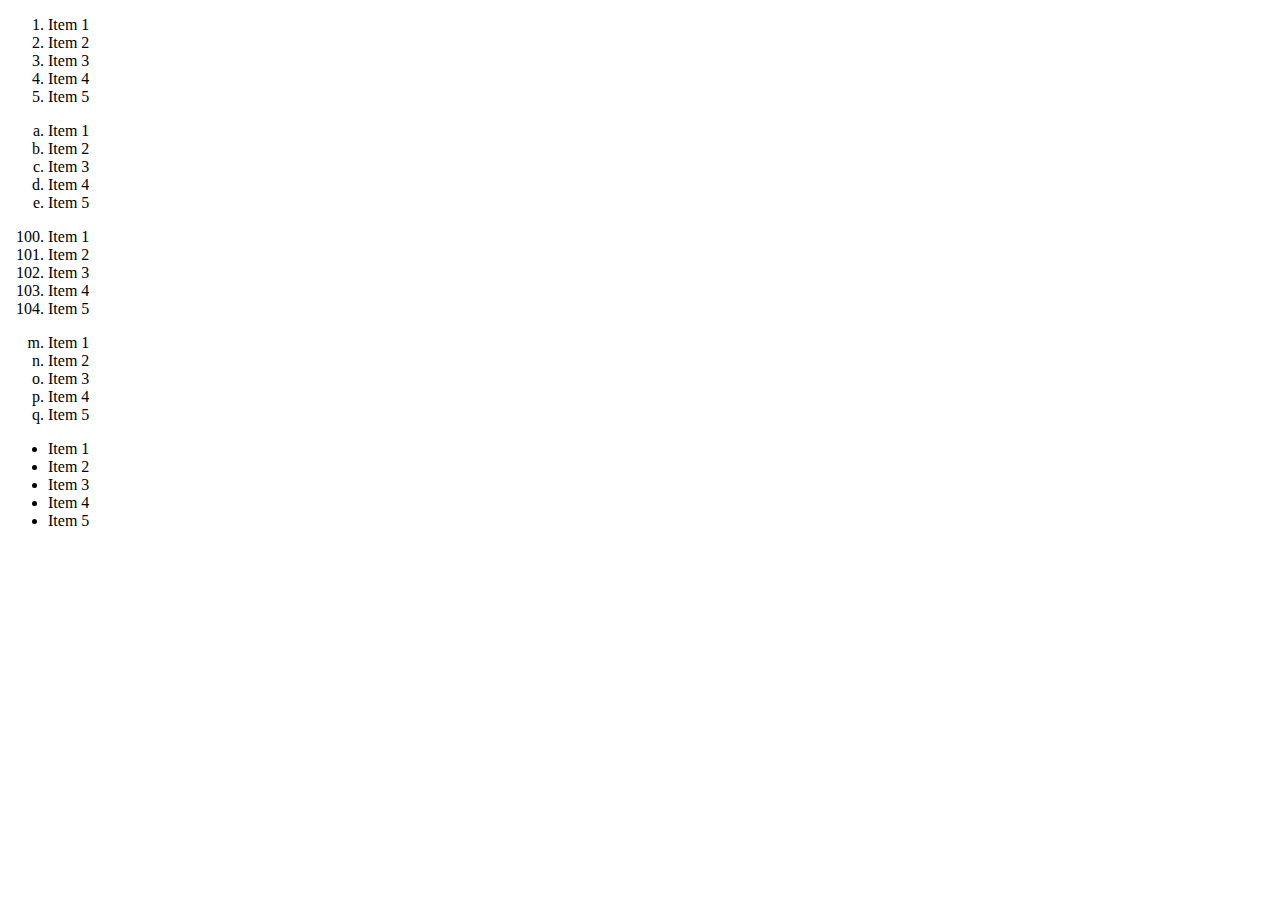
<file: jogos/assets/_imagens/index.html>
<!DOCTYPE html>
<html lang="pt-br">
<head>
    <meta charset="UTF-8">
    <meta http-equiv="X-UA-Compatible" content="IE=edge">
    <meta name="viewport" content="width=device-width, initial-scale=1.0">
    <title>Jogo</title>
</head>
<body>
  <ol>  
    <li>Item 1</li>
    <li>Item 2</li>
    <li>Item 3</li>
    <li>Item 4</li>
    <li>Item 5</li> 
  </ol>

  <ol type="a">
    <li>Item 1</li>
    <li>Item 2</li>
    <li>Item 3</li>
    <li>Item 4</li>
    <li>Item 5</li>
    </ol>

  <ol start="100">
    <li>Item 1</li>
    <li>Item 2</li>
    <li>Item 3</li>
    <li>Item 4</li>
    <li>Item 5</li>
  </ol>

  <ol type="a" start="13">
    <li>Item 1</li>
    <li>Item 2</li>
    <li>Item 3</li>
    <li>Item 4</li>
    <li>Item 5</li>
  </ol>

  <ul>
    <li>Item 1</li>
    <li>Item 2</li>
    <li>Item 3</li>
    <li>Item 4</li>
    <li>Item 5</li>
  </ul>
</body>
</html>
</file>
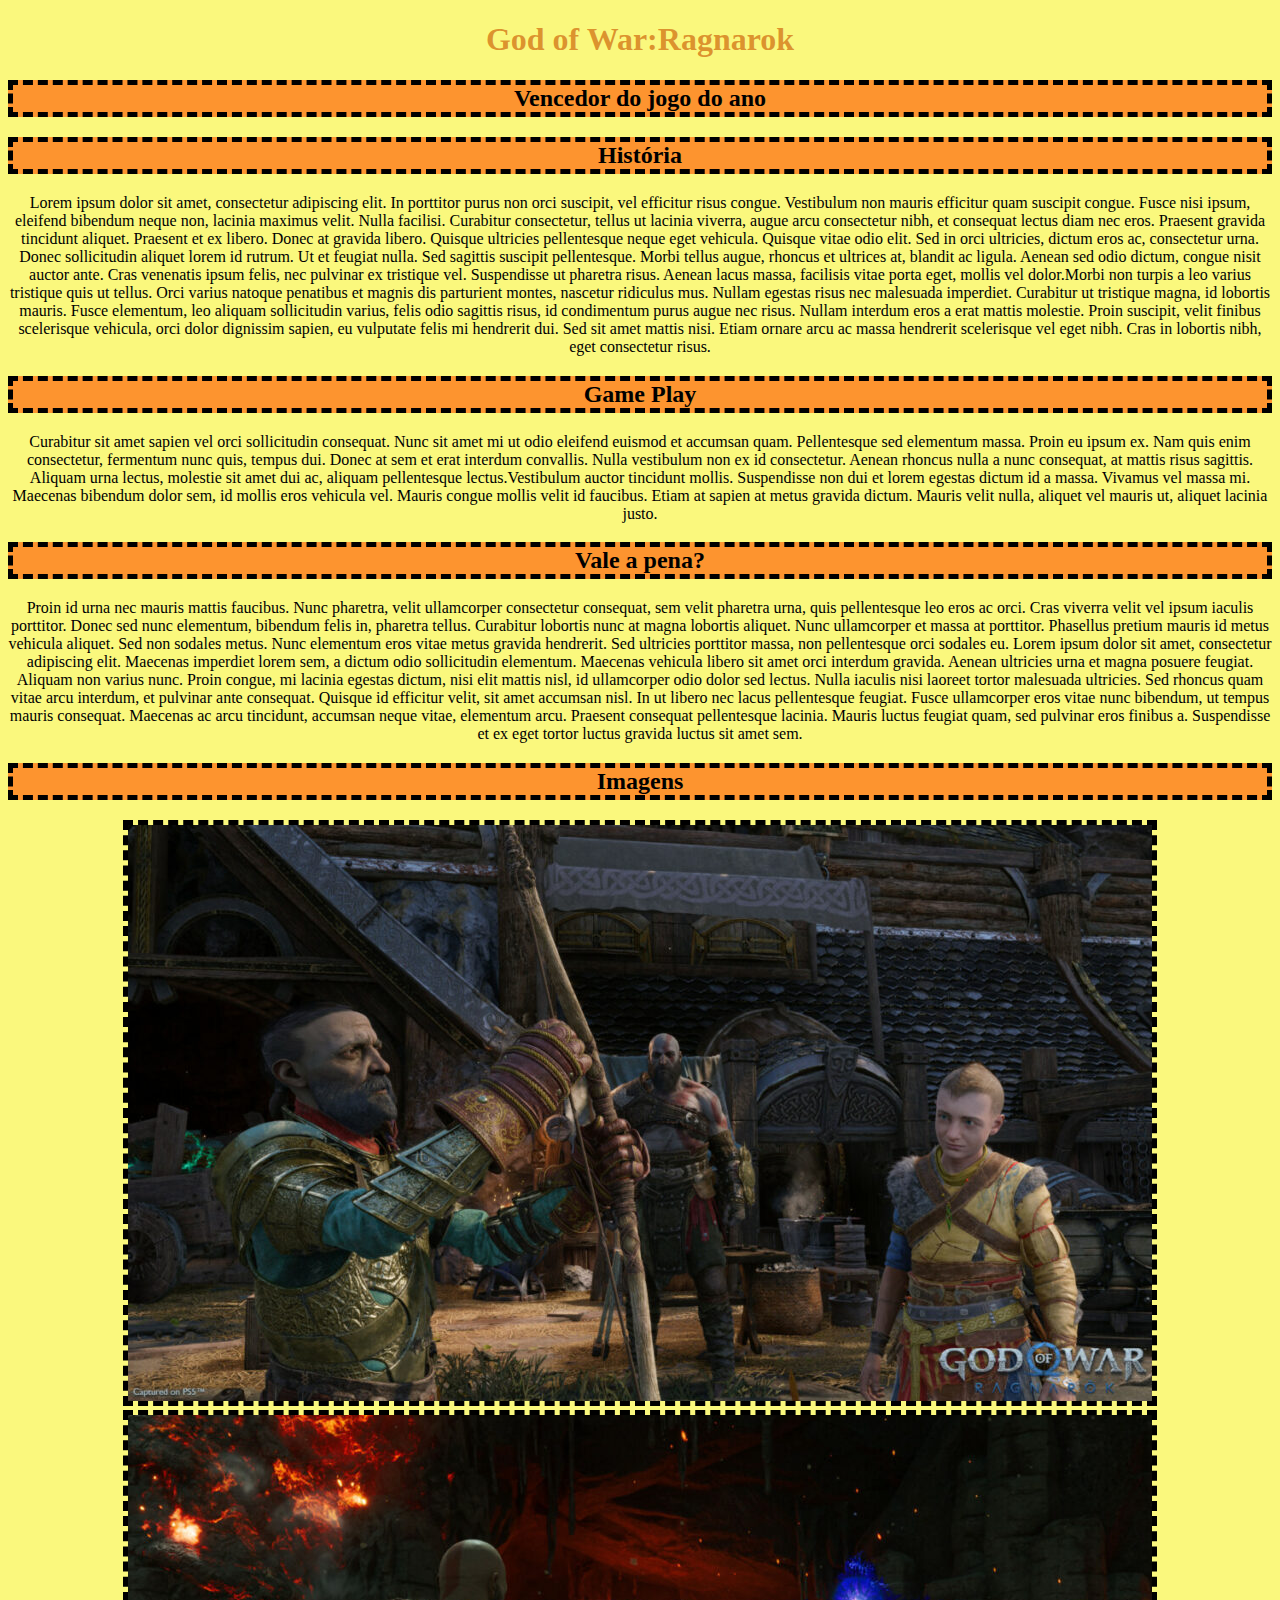
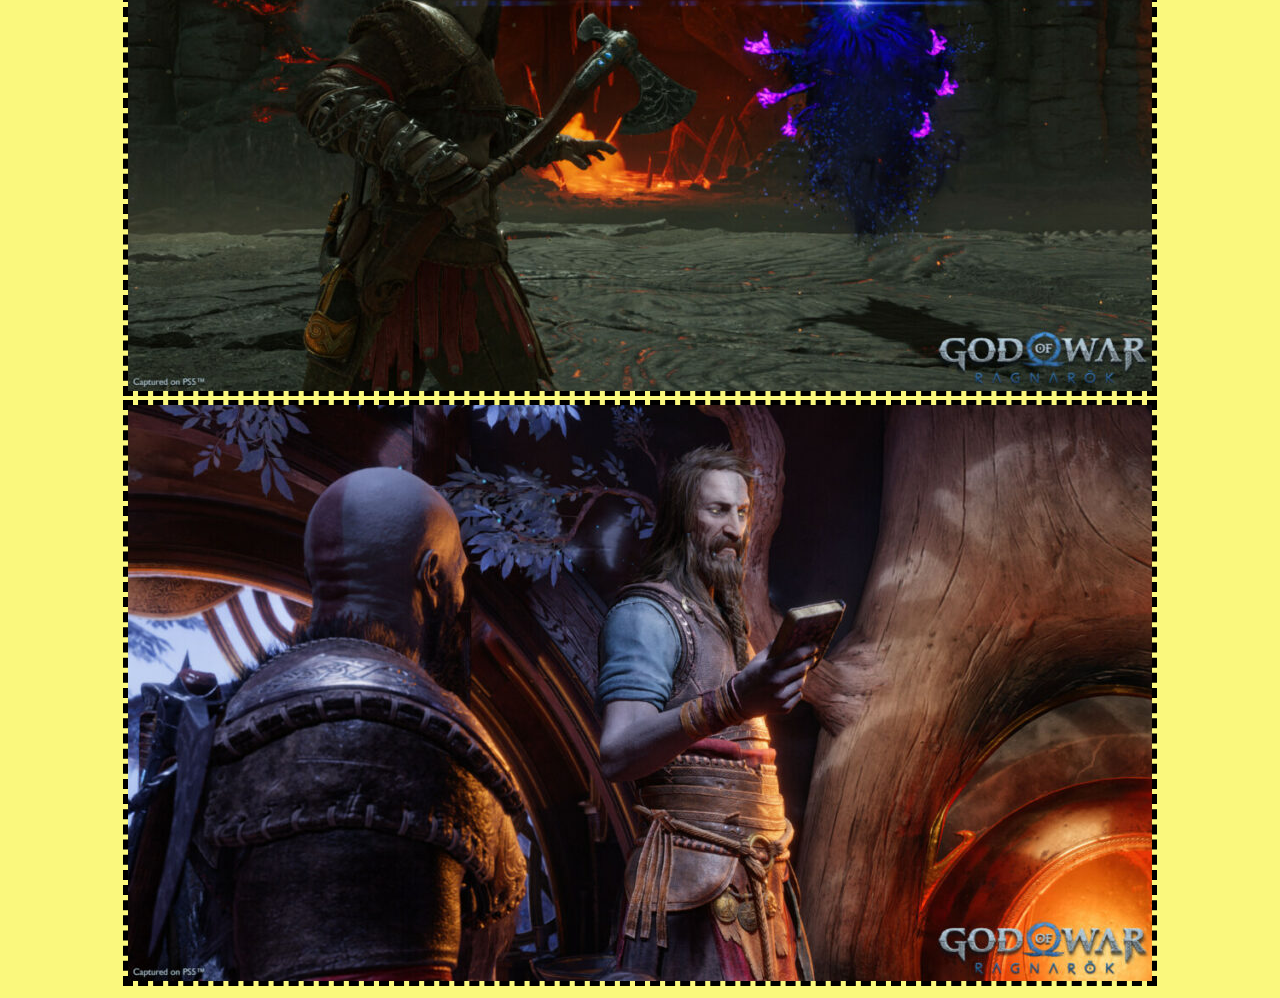
<file: jogos/assets/_imagens/jogo 1.html>
<!DOCTYPE html>
<html lang="pt-br">
<head>
    <meta charset="UTF-8">
    <meta http-equiv="X-UA-Compatible" content="IE=edge">
    <meta name="viewport" content="width=device-width, initial-scale=1.0">
    <title>Gow</title>
    <link rel="stylesheet" href="_css/estilo1.css">
</head>
<body>
  <h1>God of War:Ragnarok</h1>
  <h2>Vencedor do jogo do ano</h2>
  
  <h2>História</h2>

<p>Lorem ipsum dolor sit amet, consectetur adipiscing elit. In porttitor purus non orci suscipit, vel 
  efficitur risus congue. Vestibulum non mauris efficitur quam suscipit congue. Fusce nisi ipsum, eleifend
  bibendum neque non, lacinia maximus velit. Nulla facilisi. Curabitur consectetur, tellus ut lacinia
  viverra, augue arcu consectetur nibh, et consequat lectus diam nec eros. Praesent gravida tincidunt
  aliquet. Praesent et ex libero. Donec at gravida libero. Quisque ultricies pellentesque neque eget
  vehicula. Quisque vitae odio elit. Sed in orci ultricies, dictum eros ac, consectetur urna.
  Donec sollicitudin aliquet lorem id rutrum. Ut et feugiat nulla. Sed sagittis suscipit pellentesque. 
  Morbi tellus augue, rhoncus et ultrices at, blandit ac ligula. Aenean sed odio dictum, congue nisit
  auctor ante. Cras venenatis ipsum felis, nec pulvinar ex tristique vel. Suspendisse ut pharetra risus.
  Aenean lacus massa, facilisis vitae porta eget, mollis vel dolor.Morbi non turpis a leo varius tristique
  quis ut tellus. Orci varius natoque penatibus et magnis dis parturient montes, nascetur ridiculus mus.
  Nullam egestas risus nec malesuada imperdiet. Curabitur ut tristique magna, id lobortis mauris. Fusce 
  elementum, leo aliquam sollicitudin varius, felis odio sagittis risus, id condimentum purus augue nec 
  risus. Nullam interdum eros a erat mattis molestie. Proin suscipit, velit finibus scelerisque vehicula,
  orci dolor dignissim sapien, eu vulputate felis mi hendrerit dui. Sed sit amet mattis nisi. Etiam
  ornare arcu ac massa hendrerit scelerisque vel eget nibh. Cras in lobortis nibh, eget consectetur risus.</p>

<h2>Game Play</h2>

<p>Curabitur sit amet sapien vel orci sollicitudin consequat. Nunc sit amet mi ut odio eleifend euismod 
  et accumsan quam. Pellentesque sed elementum massa. Proin eu ipsum ex. Nam quis enim consectetur, 
  fermentum nunc quis, tempus dui. Donec at sem et erat interdum convallis. Nulla vestibulum non ex id 
  consectetur. Aenean rhoncus nulla a nunc consequat, at mattis risus sagittis. Aliquam urna lectus,
  molestie sit amet dui ac, aliquam pellentesque lectus.Vestibulum auctor tincidunt mollis. Suspendisse 
  non dui et lorem egestas dictum id a massa. Vivamus vel massa mi. Maecenas bibendum dolor sem, id 
  mollis eros vehicula vel. Mauris congue mollis velit id faucibus. Etiam at sapien at metus gravida 
  dictum. Mauris velit nulla, aliquet vel mauris ut, aliquet lacinia justo.</p>
  
  <h2>Vale a pena?</h2>

  <p>Proin id urna nec mauris mattis faucibus. Nunc pharetra, velit ullamcorper consectetur consequat,
  sem velit pharetra urna, quis pellentesque leo eros ac orci. Cras viverra velit vel ipsum iaculis 
  porttitor. Donec sed nunc elementum, bibendum felis in, pharetra tellus. Curabitur lobortis nunc at
  magna lobortis aliquet. Nunc ullamcorper et massa at porttitor. Phasellus pretium mauris id metus
  vehicula aliquet. Sed non sodales metus. Nunc elementum eros vitae metus gravida hendrerit. Sed 
  ultricies porttitor massa, non pellentesque orci sodales eu. Lorem ipsum dolor sit amet, consectetur
  adipiscing elit. Maecenas imperdiet lorem sem, a dictum odio sollicitudin elementum. Maecenas vehicula 
  libero sit amet orci interdum gravida.
  Aenean ultricies urna et magna posuere feugiat. Aliquam non varius nunc. Proin congue, mi lacinia 
  egestas dictum, nisi elit mattis nisl, id ullamcorper odio dolor sed lectus. Nulla iaculis nisi laoreet
  tortor malesuada ultricies. Sed rhoncus quam vitae arcu interdum, et pulvinar ante consequat. Quisque
  id efficitur velit, sit amet accumsan nisl. In ut libero nec lacus pellentesque feugiat. Fusce ullamcorper
  eros vitae nunc bibendum, ut tempus mauris consequat. Maecenas ac arcu tincidunt, accumsan neque vitae,
  elementum arcu. Praesent consequat pellentesque lacinia. Mauris luctus feugiat quam, sed pulvinar eros
  finibus a. Suspendisse et ex eget tortor luctus gravida luctus sit amet sem.</p>
  
  <h2>Imagens</h2>
  <img src="gow/gow1.jpg">
  <img src="gow/gow3.jpg">
  <img src="gow/gow5.jpg">
</body>
</html>
</file>
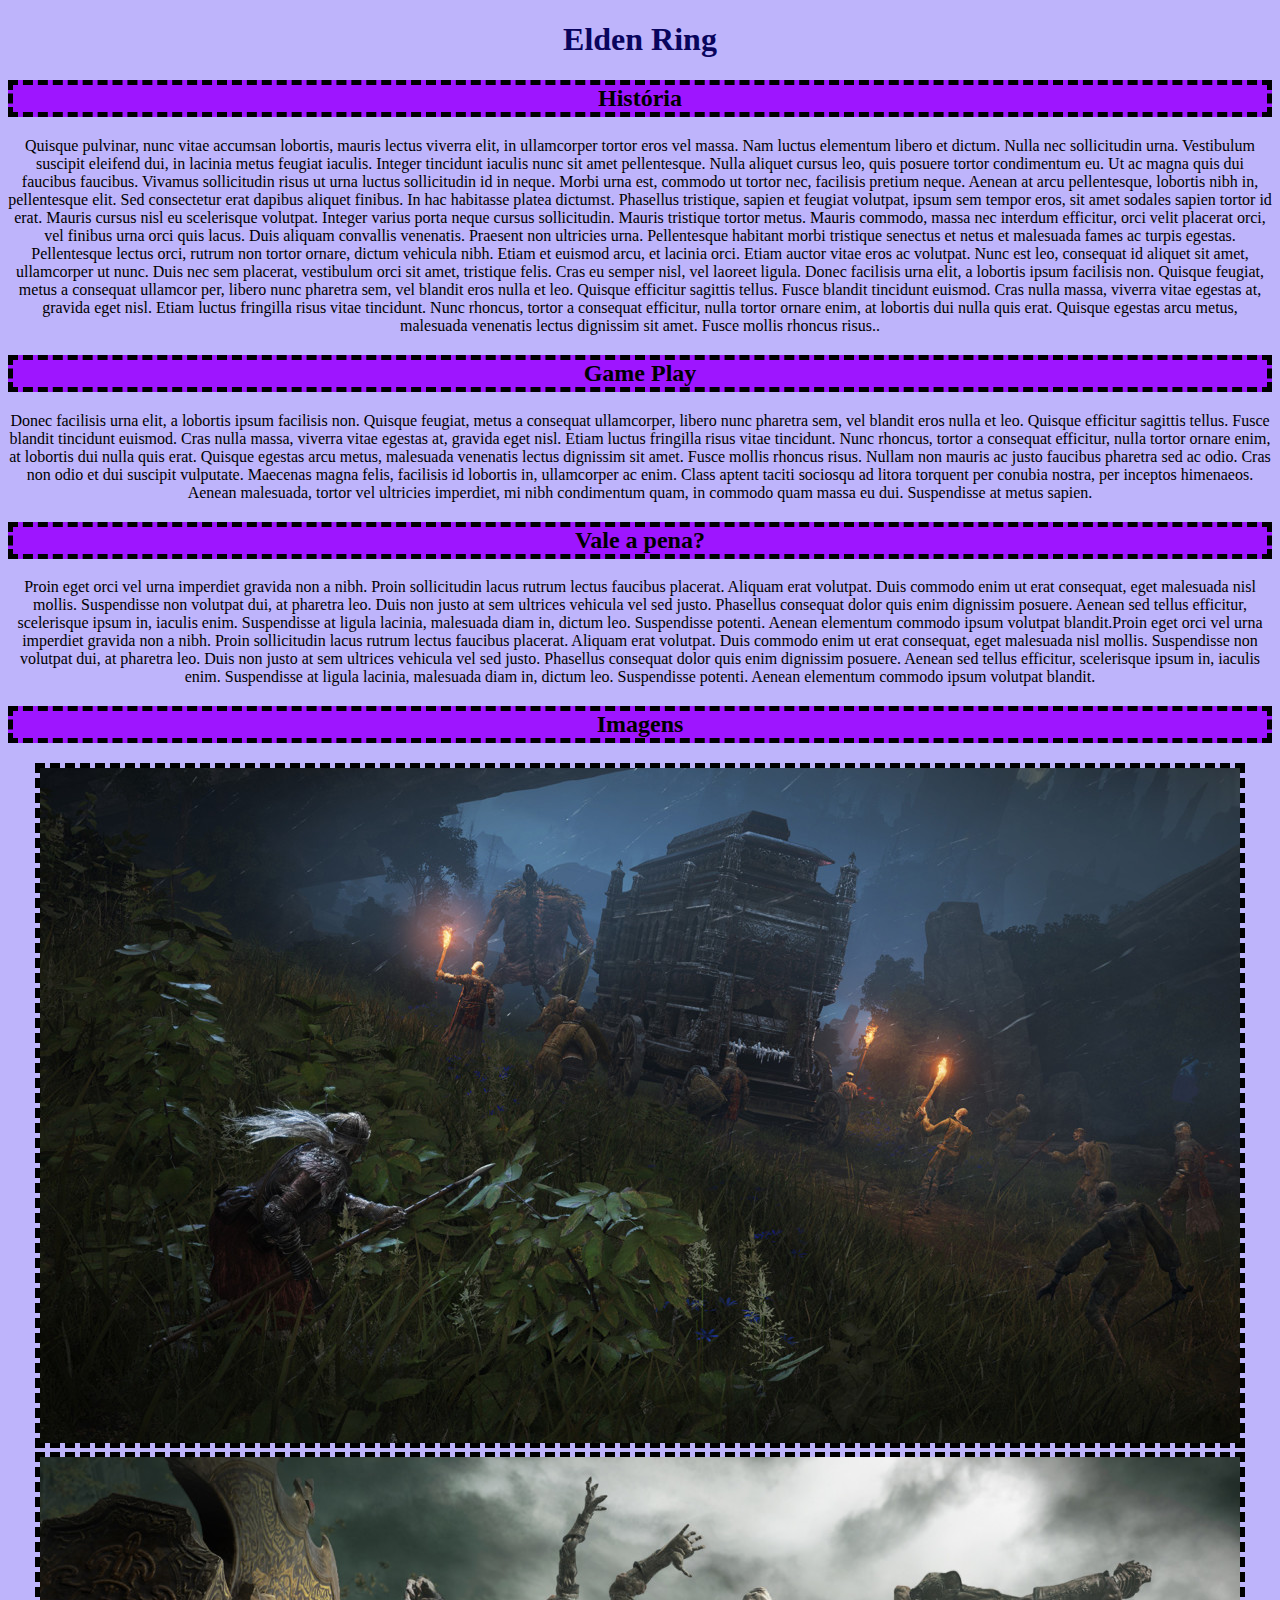
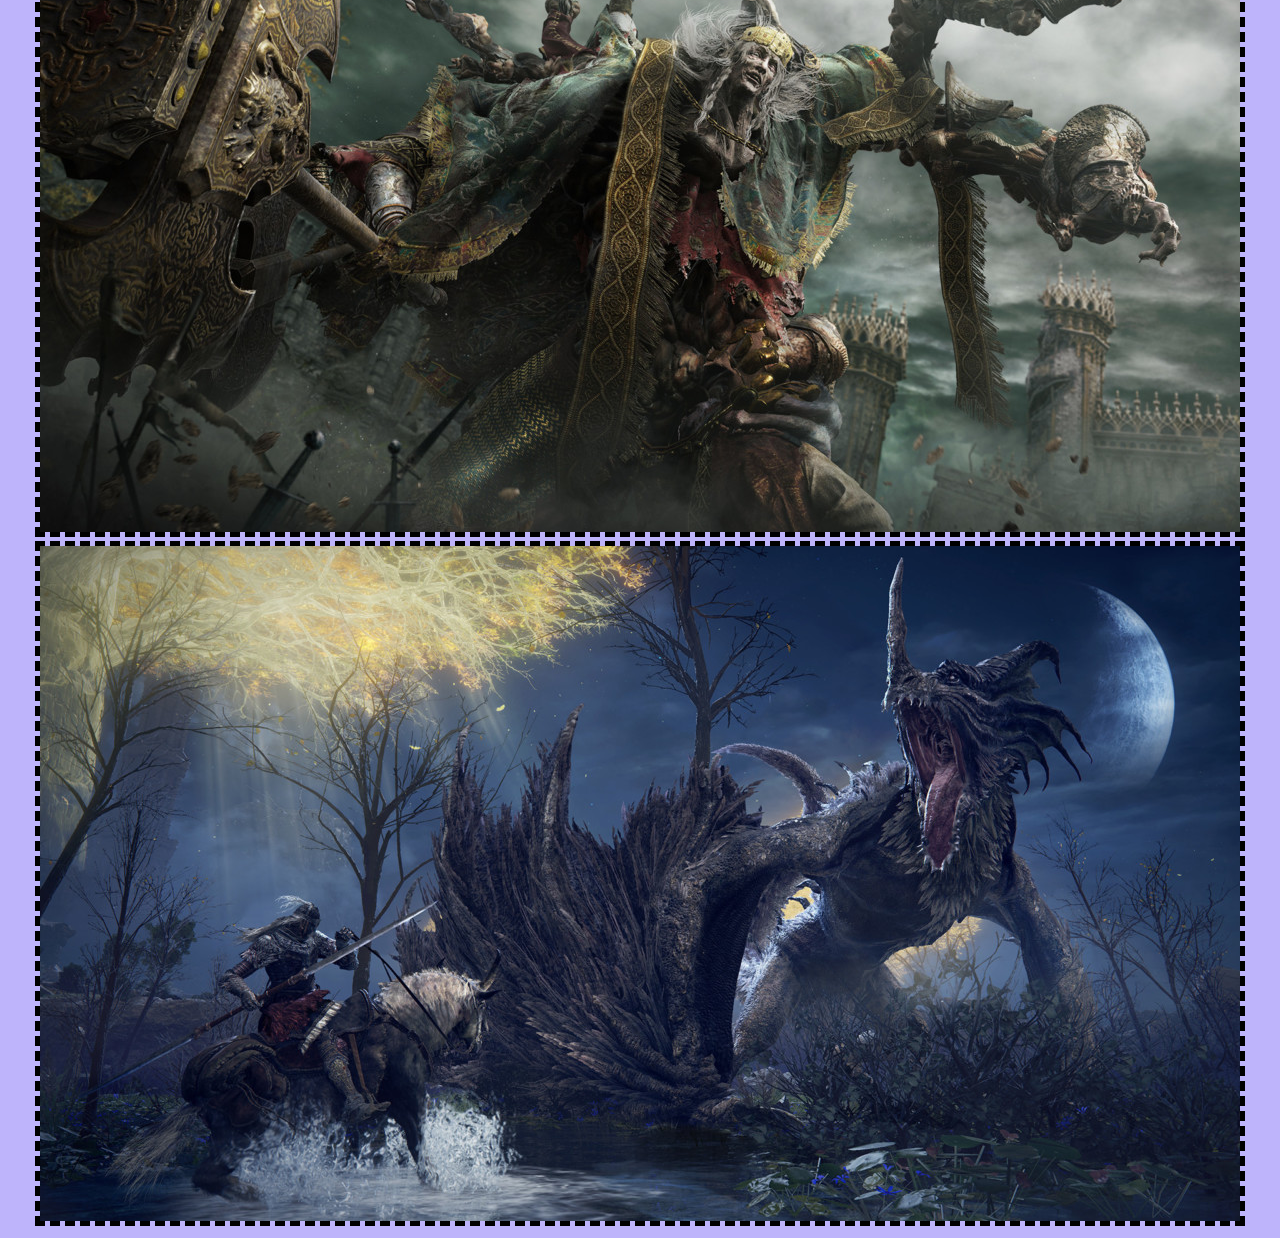
<file: jogos/assets/_imagens/jogo 2.html>
<!DOCTYPE html>
<!DOCTYPE html>
<html lang="pt-br">
<head>
    <meta charset="UTF-8">
    <meta http-equiv="X-UA-Compatible" content="IE=edge">
    <meta name="viewport" content="width=device-width, initial-scale=1.0">
    <title>Elden ring</title>
    <link rel="stylesheet" href="_css/estilo2.css">
</head>
<body>
  <h1>Elden Ring</h1>

  <h2>História</h2>

  <p>Quisque pulvinar, nunc vitae accumsan lobortis, mauris lectus viverra elit, in ullamcorper tortor eros
    vel massa. Nam luctus elementum libero et dictum. Nulla nec sollicitudin urna. Vestibulum suscipit
    eleifend dui, in lacinia metus feugiat iaculis. Integer tincidunt iaculis nunc sit amet pellentesque.
    Nulla aliquet cursus leo, quis posuere tortor condimentum eu. Ut ac magna quis dui faucibus faucibus.
    Vivamus sollicitudin risus ut urna luctus sollicitudin id in neque. Morbi urna est, commodo ut tortor nec, facilisis pretium neque. Aenean at arcu pellentesque, lobortis nibh in, pellentesque elit. Sed consectetur erat dapibus aliquet finibus. In hac habitasse platea dictumst. Phasellus tristique, sapien et feugiat volutpat, ipsum sem tempor eros, sit amet sodales sapien tortor id erat. Mauris cursus nisl eu scelerisque volutpat. Integer varius porta neque cursus sollicitudin.

    Mauris tristique tortor metus. Mauris commodo, massa nec interdum efficitur, orci velit placerat orci, vel finibus urna orci quis lacus. Duis aliquam convallis venenatis. Praesent non ultricies urna. Pellentesque habitant morbi tristique senectus et netus et malesuada fames ac turpis egestas. Pellentesque lectus orci, rutrum non tortor ornare, dictum vehicula nibh. Etiam et euismod arcu, et lacinia orci. Etiam auctor vitae eros ac volutpat. Nunc est leo, consequat id aliquet sit amet, ullamcorper ut nunc. Duis nec sem placerat, vestibulum orci sit amet, tristique felis. Cras eu semper nisl, vel laoreet ligula.
    
    Donec facilisis urna elit, a lobortis ipsum facilisis non. Quisque feugiat, metus a consequat ullamcor
    per, libero nunc pharetra sem, vel blandit eros nulla et leo. Quisque efficitur sagittis tellus. 
    Fusce blandit tincidunt euismod. Cras nulla massa, viverra vitae egestas at, gravida eget nisl. 
     Etiam luctus fringilla risus vitae tincidunt. Nunc rhoncus, tortor a consequat efficitur, nulla tortor 
    ornare enim, at lobortis dui nulla quis erat. Quisque egestas arcu metus, malesuada venenatis lectus
    dignissim sit amet. Fusce mollis rhoncus risus..</p>
    
   <h2>Game Play</h2>

   <p>Donec facilisis urna elit, a lobortis ipsum facilisis non. Quisque feugiat, metus a consequat 
    ullamcorper, libero nunc pharetra sem, vel blandit eros nulla et leo. Quisque efficitur sagittis 
    tellus. Fusce blandit tincidunt euismod. Cras nulla massa, viverra vitae egestas at, gravida eget
    nisl. Etiam luctus fringilla risus vitae tincidunt. Nunc rhoncus, tortor a consequat efficitur,
    nulla tortor ornare enim, at lobortis dui nulla quis erat. Quisque egestas arcu metus, malesuada
    venenatis lectus dignissim sit amet. Fusce mollis rhoncus risus. Nullam non mauris ac justo 
    faucibus pharetra sed ac odio. Cras non odio et dui suscipit vulputate. Maecenas magna felis, 
    facilisis id lobortis in, ullamcorper ac enim. Class aptent taciti sociosqu ad litora torquent 
    per conubia nostra, per inceptos himenaeos. Aenean malesuada, tortor vel ultricies imperdiet, mi 
    nibh condimentum quam, in commodo quam massa eu dui. Suspendisse at metus sapien.</p>

    <h2>Vale a pena?</h2>

    <p>Proin eget orci vel urna imperdiet gravida non a nibh. Proin sollicitudin lacus rutrum lectus
   faucibus placerat. Aliquam erat volutpat. Duis commodo enim ut erat consequat, eget malesuada nisl 
   mollis. Suspendisse non volutpat dui, at pharetra leo. Duis non justo at sem ultrices vehicula vel 
   sed justo. Phasellus consequat dolor quis enim dignissim posuere. Aenean sed tellus efficitur, 
   scelerisque ipsum in, iaculis enim. Suspendisse at ligula lacinia, malesuada diam in, dictum leo.
   Suspendisse potenti. Aenean elementum commodo ipsum volutpat blandit.Proin eget orci vel urna 
   imperdiet gravida non a nibh. Proin sollicitudin lacus rutrum lectus faucibus placerat. Aliquam erat
   volutpat. Duis commodo enim ut erat consequat, eget malesuada nisl mollis. Suspendisse non volutpat
   dui, at pharetra leo. Duis non justo at sem ultrices vehicula vel sed justo. Phasellus consequat 
   dolor quis enim dignissim posuere. Aenean sed tellus efficitur, scelerisque ipsum in, iaculis enim.
   Suspendisse at ligula lacinia, malesuada diam in, dictum leo. Suspendisse potenti. Aenean elementum
   commodo ipsum volutpat blandit.</p>

   <h2>Imagens</h2>
   <img src="elden-ring/er4.jpg">
   <img src="elden-ring/er3.jpg">
   <img src="elden-ring/ER1.jpg">
</body>
</html>
</file>
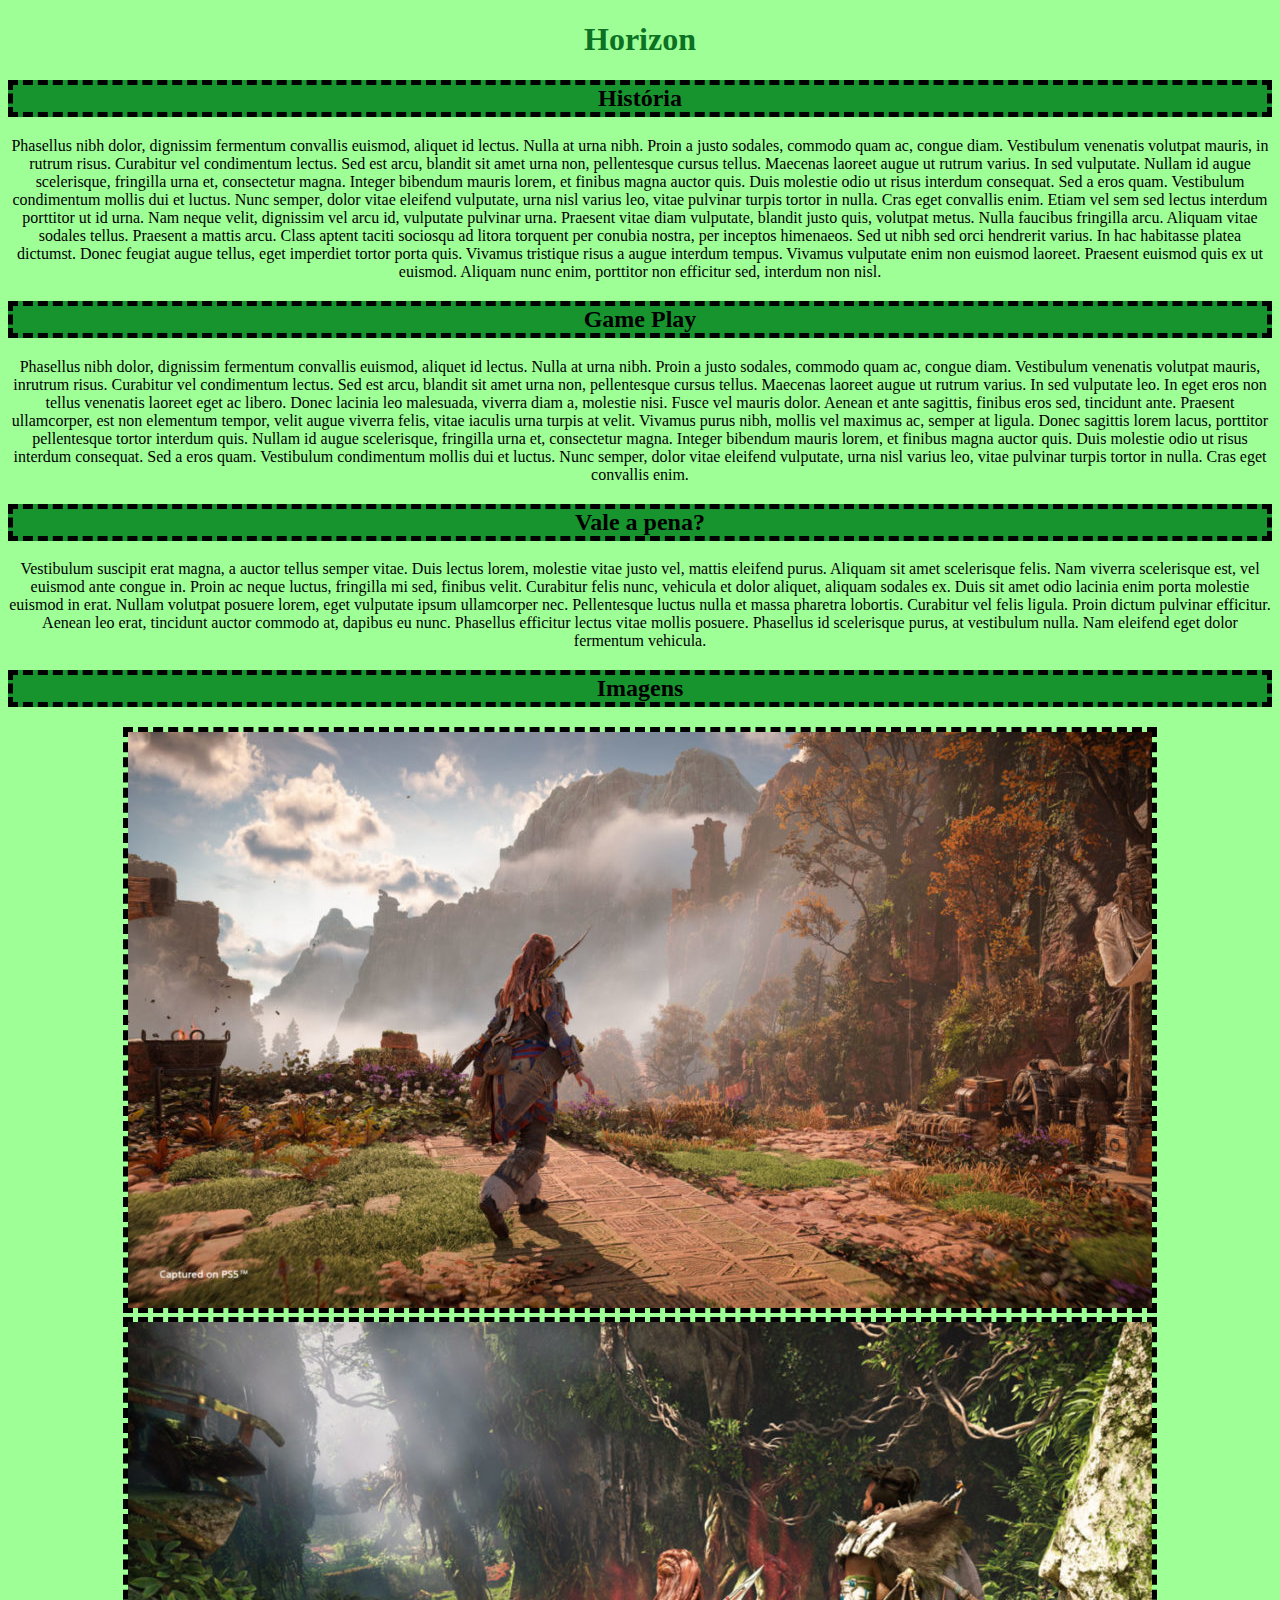
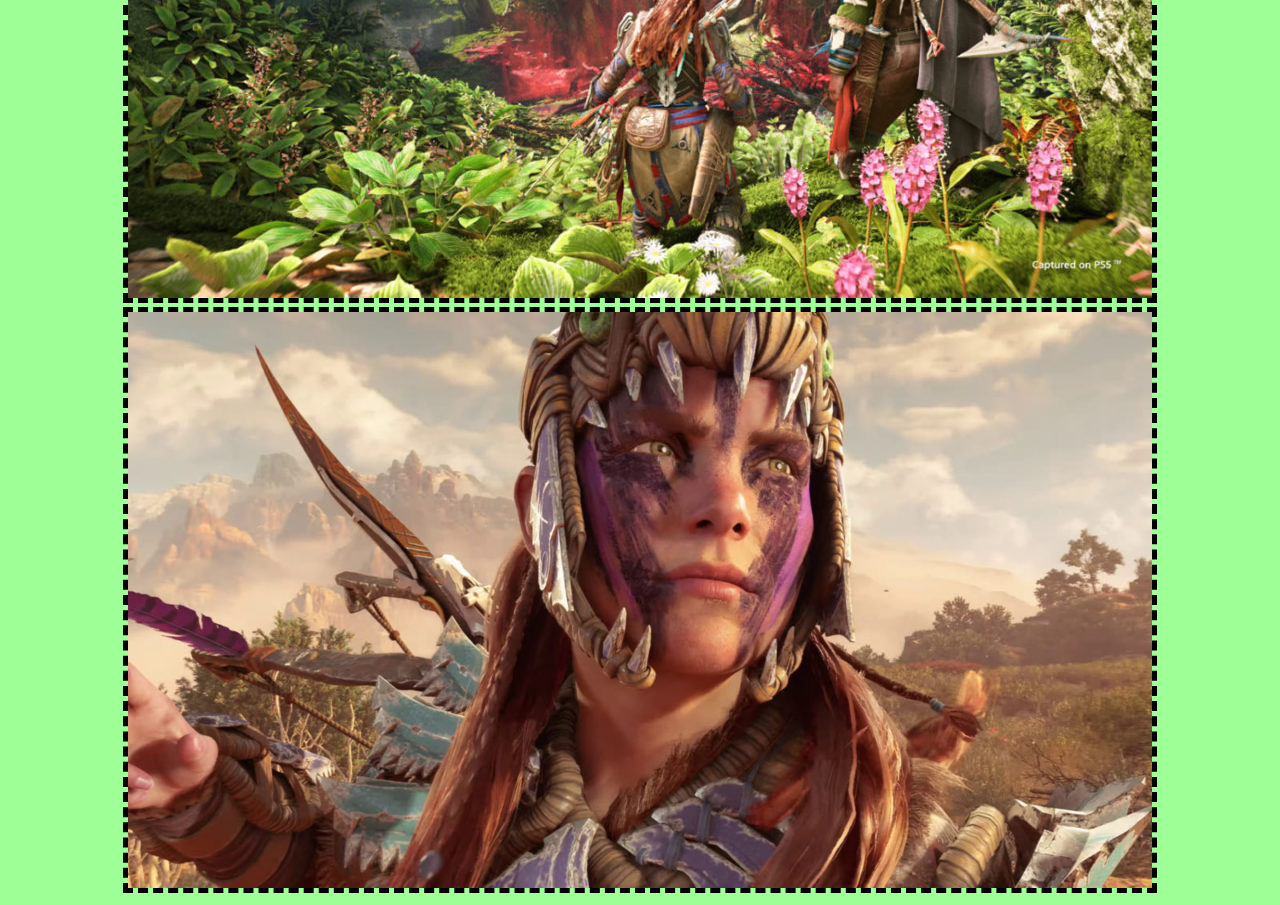
<file: jogos/assets/_imagens/jogo 3.html>
<!DOCTYPE html>
<!DOCTYPE html>
<html lang="en">
<head>
    <meta charset="UTF-8">
    <meta http-equiv="X-UA-Compatible" content="IE=edge">
    <meta name="viewport" content="width=device-width, initial-scale=1.0">
    <title>Horizon</title>
    <link rel="stylesheet" href="_css/estilo3.css">
</head>
<body>
    <h1>Horizon</h1>

    <h2>História</h2>

    <p>Phasellus nibh dolor, dignissim fermentum convallis euismod, aliquet
     id lectus. Nulla at urna nibh. Proin a justo sodales, commodo quam ac, congue diam. Vestibulum
    venenatis volutpat mauris, in rutrum risus. Curabitur vel condimentum lectus. Sed est arcu, blandit 
    sit amet urna non, pellentesque cursus tellus. Maecenas laoreet augue ut rutrum varius. In sed vulputate.
    Nullam id augue scelerisque, fringilla urna et, consectetur magna. Integer bibendum mauris lorem, et
    finibus magna auctor quis. Duis molestie odio ut risus interdum consequat. Sed a eros quam.
    Vestibulum condimentum mollis dui et luctus. Nunc semper, dolor vitae eleifend vulputate, urna nisl 
    varius leo, vitae pulvinar turpis tortor in nulla. Cras eget convallis enim.   
    Etiam vel sem sed lectus interdum porttitor ut id urna. Nam neque velit, dignissim vel arcu id,
    vulputate pulvinar urna. Praesent vitae diam vulputate, blandit justo quis, volutpat metus. Nulla 
    faucibus fringilla arcu. Aliquam vitae sodales tellus. Praesent a mattis arcu. Class aptent taciti 
    sociosqu ad litora torquent per conubia nostra, per inceptos himenaeos. Sed ut nibh sed orci 
    hendrerit varius. In hac habitasse platea dictumst. Donec feugiat augue tellus, eget imperdiet
    tortor porta quis. Vivamus tristique risus a augue interdum tempus. Vivamus vulputate enim non 
    euismod laoreet. Praesent euismod quis ex ut euismod. Aliquam nunc enim, porttitor non efficitur 
    sed, interdum non nisl.</p>

    <h2>Game Play</h2>

    <p>Phasellus nibh dolor, dignissim fermentum convallis euismod, aliquet id lectus. Nulla at urna nibh.
    Proin a justo sodales, commodo quam ac, congue diam. Vestibulum venenatis volutpat mauris, inrutrum 
    risus. Curabitur vel condimentum lectus. Sed est arcu, blandit sit amet urna non, pellentesque cursus
    tellus. Maecenas laoreet augue ut rutrum varius. In sed vulputate leo. In eget eros non tellus venenatis 
    laoreet eget ac libero. Donec lacinia leo malesuada, viverra diam a, molestie nisi. Fusce vel mauris
    dolor. Aenean et ante sagittis, finibus eros sed, tincidunt ante. Praesent ullamcorper, est non 
    elementum tempor, velit augue viverra felis, vitae iaculis urna turpis at velit. Vivamus purus nibh,
    mollis vel maximus ac, semper at ligula. Donec sagittis lorem lacus, porttitor pellentesque tortor
    interdum quis.
    Nullam id augue scelerisque, fringilla urna et, consectetur magna. Integer bibendum mauris lorem, 
    et finibus magna auctor quis. Duis molestie odio ut risus interdum consequat. Sed a eros quam. 
    Vestibulum condimentum mollis dui et luctus. Nunc semper, dolor vitae eleifend vulputate, urna nisl 
    varius leo, vitae pulvinar turpis tortor in nulla. Cras eget convallis enim.</p>

    <h2>Vale a pena?</h2>

    <p>Vestibulum suscipit erat magna, a auctor tellus semper vitae. Duis lectus lorem, molestie vitae justo 
    vel, mattis eleifend purus. Aliquam sit amet scelerisque felis. Nam viverra scelerisque est, vel 
    euismod ante congue in. Proin ac neque luctus, fringilla mi sed, finibus velit. Curabitur felis nunc,
    vehicula et dolor aliquet, aliquam sodales ex. Duis sit amet odio lacinia enim porta molestie euismod
    in erat. Nullam volutpat posuere lorem, eget vulputate ipsum ullamcorper nec.
    Pellentesque luctus nulla et massa pharetra lobortis. Curabitur vel felis ligula. Proin dictum pulvinar
    efficitur. Aenean leo erat, tincidunt auctor commodo at, dapibus eu nunc. Phasellus efficitur lectus
    vitae mollis posuere. Phasellus id scelerisque purus, at vestibulum nulla. Nam eleifend eget dolor 
    fermentum vehicula.</p>

    <h2>Imagens</h2>
    
    <img src="horizon-fw/horizon3.jpg">
    <img src="horizon-fw/horizon1.jpg">
    <img src="horizon-fw/horizon5.jpg">
</body>
</html>
</file>
<file: jogos/assets/_imagens/_css/estilo1.css>
body {
    background-color: rgb(250, 248, 125)
}

h1 {
    color: rgba(205, 95, 5, 0.653);
}

h2{
    background-color: rgba(255, 91, 3, 0.639);
   border: 5px dashed;
}

html{
    text-align: center;
}

img{
    border: 5px dashed;
}
</file>
<file: jogos/assets/_imagens/_css/estilo2.css>
body {
    background-color: rgba(86, 61, 245, 0.384);
 }
 
 h1 {
     color: rgb(9, 5, 93);
     text-align: center;
     font-family: 'Times New Roman', Times, serif;
 }
 
 h2{
     background-color: rgba(154, 3, 255, 0.9);
    text-align: center;
    border: 5px dashed;
 }
 
 html{
     text-align: center;
 }
 
 img{
     border: 5px dashed;
 }
</file>
<file: jogos/assets/_imagens/_css/estilo3.css>
body {
    background-color: rgb(158, 255, 151);
 }
 
 h1 {
     color: rgb(11, 113, 35);
     text-align: center;
 }
 
 h2{
     background-color: rgb(23, 148, 46);
    text-align: center;
    border: 5px dashed;
 }
 
 html{
     text-align: center;
 }
 
 img{
     border: 5px dashed;
 }
</file>
